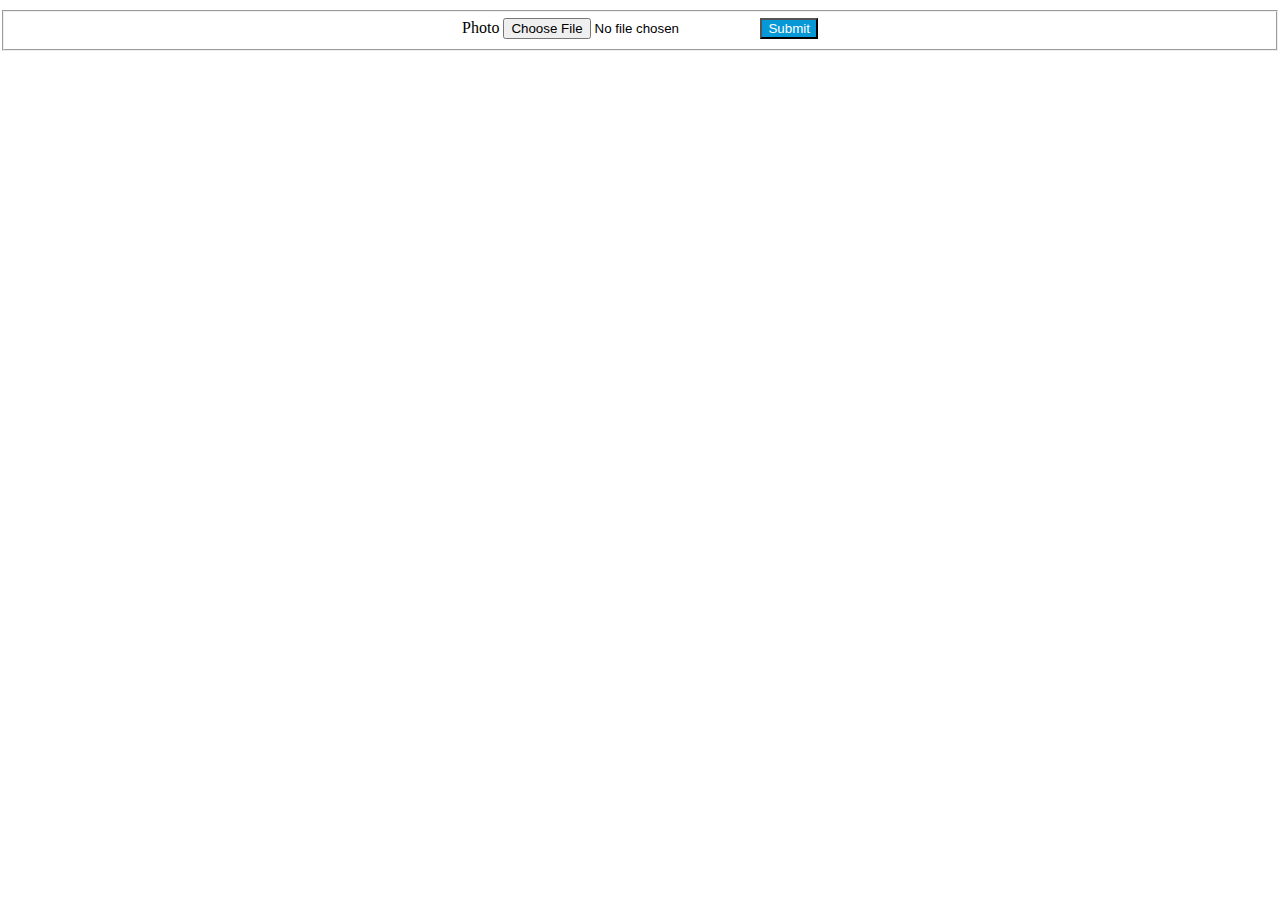
<file: index.html>
<!DOCTYPE html>
<!--[if IE 8]>         <html class="no-js lt-ie9" lang="en"> <![endif]-->
<!--[if gt IE 8]><!--> <html class="no-js" lang="en"> <!--<![endif]-->

<head>
    <meta charset="utf-8" />
    <meta name="viewport" content="width=device-width" />
    <title>PHOTODOMO</title>
    <link rel="stylesheet" href="http://yui.yahooapis.com/pure/0.1.0/pure-min.css">
    <link rel="stylesheet" href="/static/css/patjs.css">
    <script src="/static/js/vendor/custom.modernizr.js"></script>
</head>
<body ng-app="patjs">
<div ng-view></div>
<script src="//ajax.googleapis.com/ajax/libs/jquery/2.0.0/jquery.min.js"></script>
<script src="/static/js/foundation/foundation.js"></script>
<script src="/patjs/lib/angularjs/angular.js"></script>
<script src="/patjs/lib/angularjs/angular-resource.js"></script>
<script src="/patjs/lib/angularjs/angular-cookies.js"></script>
<script src="/patjs/js/ng-upload.js"></script>
<script src="/patjs/app.js"></script>
<script src="/patjs/services.js"></script>
<script src="/patjs/controllers.js"></script>
<script src="/patjs/filters.js"></script>
<script src="/patjs/directives.js"></script>
<script>
    $(document).foundation();
</script>
</body>
</html>
</file>
<file: static/css/patjs.css>
body {
    max-width: 1280px;
    margin: 0 auto;
}

/* UI Stuff */
button.primary {
    background-color: #0798d7;
    color: #FFF;
}

button.secondary {
    background-color: #FFB700;
    color: #FFF;
}

button.warning {
    background-color: #FF3100;
    color: #FFF;
}

/* Photo page stuff */
#photoDrop {
    text-align: center;
    height: 60px;
    padding-top: 10px;
}
#photoList {
    margin: 0 auto;
    text-align: center;
}

.selected {
    border: 5px;
    border-color: blue;
    border-style: solid;
}

#actionBar {
    position: fixed;
    bottom: 0;
    height: 35px;
    width: 100%;
    padding: 15px;
    left: 0;
    background: black;
}

/* Photo View stuff */
.imageInfoPush{
    position: relative;
}
.imageInfo {
    height: 60px;
    text-align: right;
    position: absolute;
    bottom: 4px;
    color: #fff;
    width: 100%;
    background: -moz-linear-gradient(top, rgba(0,0,0,0) 0%, rgba(0,0,0,0.8) 54%, rgba(0,0,0,0.8) 100%); /* FF3.6+ */
    background: -webkit-gradient(linear, left top, left bottom, color-stop(0%,rgba(0,0,0,0)), color-stop(54%,rgba(0,0,0,0.8)), color-stop(100%,rgba(0,0,0,0.8))); /* Chrome,Safari4+ */
    background: -webkit-linear-gradient(top, rgba(0,0,0,0) 0%,rgba(0,0,0,0.8) 54%,rgba(0,0,0,0.8) 100%); /* Chrome10+,Safari5.1+ */
    background: -o-linear-gradient(top, rgba(0,0,0,0) 0%,rgba(0,0,0,0.8) 54%,rgba(0,0,0,0.8) 100%); /* Opera 11.10+ */
    background: -ms-linear-gradient(top, rgba(0,0,0,0) 0%,rgba(0,0,0,0.8) 54%,rgba(0,0,0,0.8) 100%); /* IE10+ */
    background: linear-gradient(to bottom, rgba(0,0,0,0) 0%,rgba(0,0,0,0.8) 54%,rgba(0,0,0,0.8) 100%); /* W3C */
    filter: progid:DXImageTransform.Microsoft.gradient( startColorstr='#00000000', endColorstr='#cc000000',GradientType=0 ); /* IE6-9 */
}

.imageInfo p {
    padding: 10px;
}
</file>
